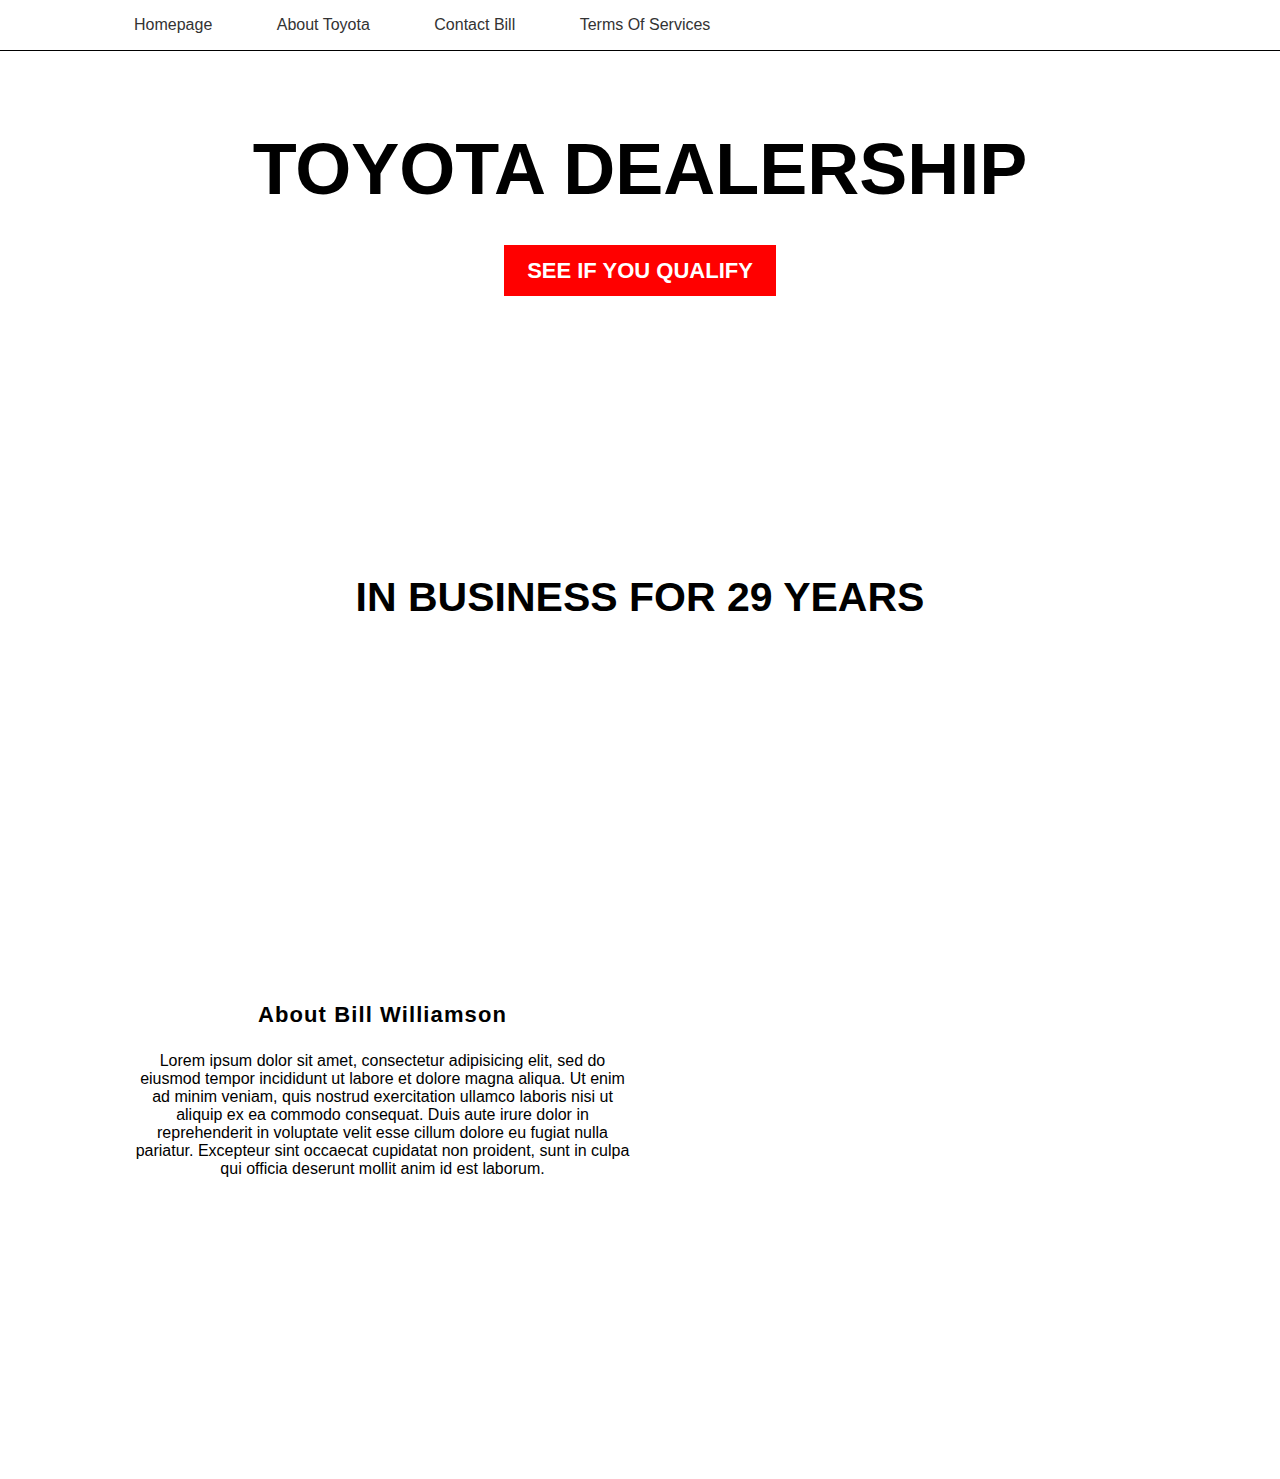
<file: index.html>
<!DOCTYPE html>
<html lang="en" dir="ltr">
  <head>
    <meta charset="utf-8">
    <link rel="stylesheet" href="main.css">
    <title>Bill Williamson's Toyota Dealership - Poughkeepsie</title>
  </head>
  <body>
    <nav id="navbar">
      <ul>
        <li><a href="index.html">Homepage</a></li>
        <li><a href="about.html">About Toyota</a></li>
        <li><a href="contact.html">Contact Bill</a></li>
        <li><a href="#">Terms Of Services</a></li>
      </ul>
    </nav>
    <div class="main-header">
    <h1> Toyota Dealership</h1>
    <a href="#" class="main-button">See if you qualify</a>
    </div>
    <div class="company-info">
      <h2>In Business for 29 Years</h2>
      </div>
      <div class="grid-container">
      <div class="car-grid">
        <div></div>
        <div></div>
        <div></div>
        </div>
      <div class="info-grid">
        <div>
          <h3 class='bio-header'>About Bill Williamson</h3>
          <p>Lorem ipsum dolor sit amet, consectetur adipisicing elit, sed do eiusmod tempor incididunt ut labore et dolore magna aliqua. Ut enim ad minim veniam, quis nostrud exercitation ullamco laboris nisi ut aliquip ex ea commodo consequat. Duis aute irure dolor in reprehenderit in voluptate velit esse cillum dolore eu fugiat nulla pariatur. Excepteur sint occaecat cupidatat non proident, sunt in culpa qui officia deserunt mollit anim id est laborum.</p>
      </div>
        <div></div>
        </div>
      </div>
  </body>
</html>
</file>
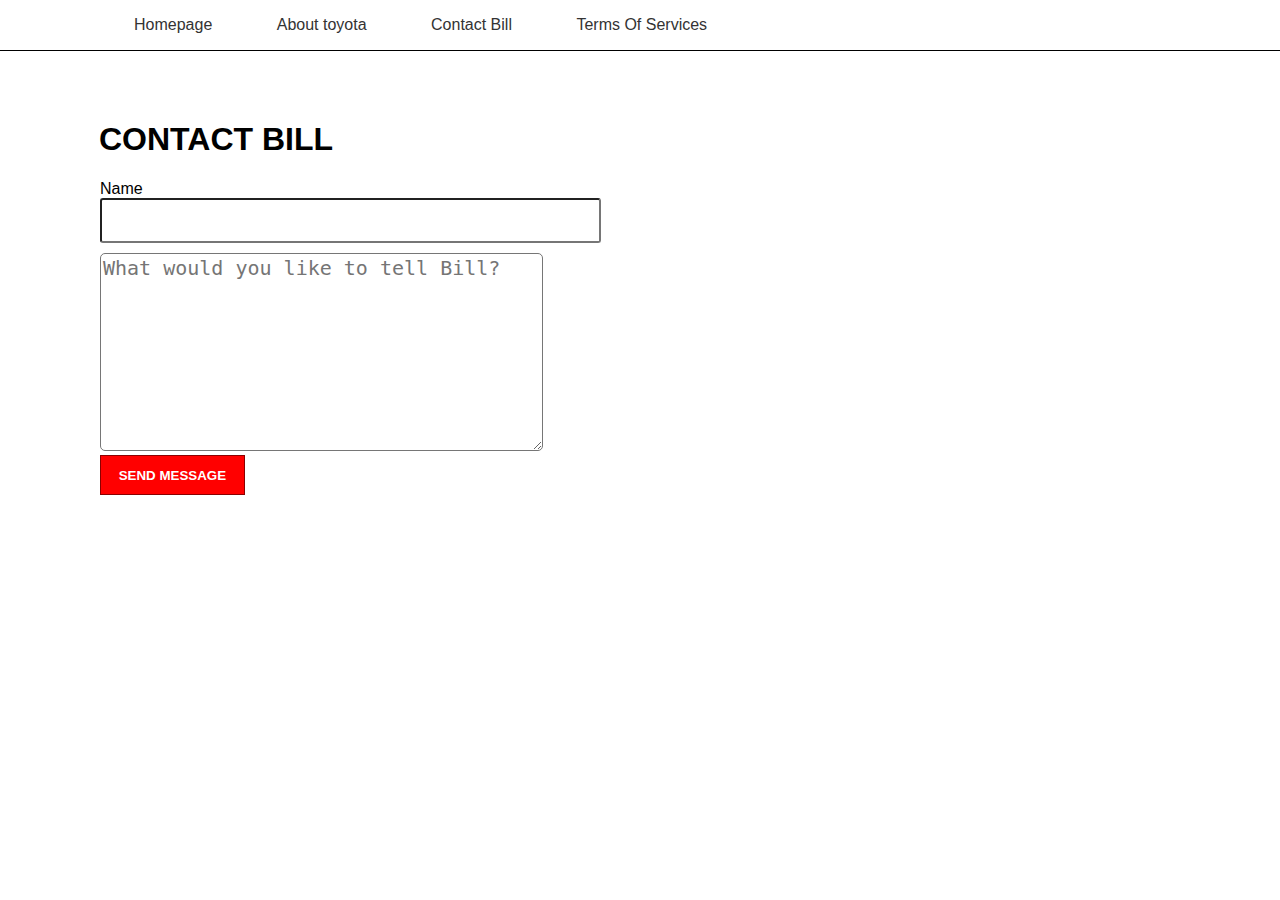
<file: contact.html>
<!DOCTYPE html>
<html lang="en" dir="ltr">
<head>
  <meta charset="utf-8">
  <link rel="stylesheet" href="main.css">
  <title>Contact Bill Williamson</title>
</head>
<body>
  <nav id="navbar">
    <ul>
      <li><a href="#">Homepage</a></li>
      <li><a href="#">About toyota</a></li>
      <li><a href="#">Contact Bill</a></li>
      <li><a href="#">Terms Of Services</a></li>
    </ul>
  </nav>
  <section class ="contact-section">
    <h1>Contact Bill</h1>
    <form class="contact-form">
      <label>Name</label><br>
    <input type="text"><br>
  <textarea rows="8" cols="35" placeholder="What would you like to tell Bill?"></textarea><br>
    <input type="submit" value="Send Message">
    </form>
  </section>
</body>

</html>
</file>
<file: main.css>
body{
  margin: 0;
  font-family: sans-serif;
}
.main-header{

  background-image: url('https://www.toyotaoforlando.com/wp-content/themes/DealerInspireDealerTheme/images/about-row-bg.jpg');
  height: 500px;
  background-size: cover;
  text-align: center;
  }
.main-header h1 {
  margin-top: 0;
  padding-top: 10%;
  font-size: 72px;
}
.car-grid {
  display: inline-grid;
  grid-template: 250px / 500px 500px  500px;
  grid-gap: 25px;
}
.car-grid div {
  background-image: url('https://assets.pcmag.com/media/images/481718-2018-toyota-camry-hybrid-xle-main.jpg?width=1200&height=800');
background position: 50% 50%;
background-size: cover;
text-align: center;
}
.grid-container {
  text-align: center;
}
h2 {
  padding: 40px 0;
  font-size: 41px;
}
h1, h2 {
  text-align: center;
  text-transform: uppercase;

}
.main-button {
  background: red;
  padding: 1% 1.8%;
  text-decoration:none;
  text-transform: uppercase;
  color: #fff;
  font-weight: 600;
  font-size: 22px;
}
.main-button:hover{
  background: darkred;
}
.info-grid {
  padding-top: 30px;
  display: inline-grid;
  grid-template: 500px / 500px 500px;
  grid-gap: 15px;
}
.info-grid div:nth-child(2){
  background-image: url("https://www.neuralab.net/wp-content/themes/fourNeuralab/images/animations/traveling_00001.png");
  background-position: 50% 40%;
  background-size: cover;
}

.contact-section {
  padding-top: 100px;
}

.contact-form {
  padding-left: 100px;
}

.contact-form input[type='submit']{
  background: red;
  border: 1px solid darkred;
  color: white;
  padding: 1% 1.5%;
  text-transform: uppercase;
  font-weight: 600;

}
.contact-form input[type='submit']:hover {
  background: darkred;
}

.contact-form input[type='text'] {
  /* top, right, bottom, left */
  font-size: 20px;
  width: 485px;
  padding: 9px 10px 9px 2px;
  border-radius: 3px;
}
.contact-section h1 {
  text-align: left;
  padding-left: 99px;
}
.contact-form textarea {
  border-radius: 5px;
  margin-top: 10px;
  font-size: 20px;
}
h3 {
  font-size: 22px;
  letter-spacing: 1.1px;
  Line-height: 1.31;
}
#navbar {
  padding-left: 5%;
  position: fixed;
  background: white;
  width: 100%;
  border-bottom: 1px solid black;
  color: #333;

}
#navbar ul li {
  display:inline;
  padding: 0 30px;
}

#navbar ul li a {
  text-decoration: none;
  color: #333;
}
</file>
